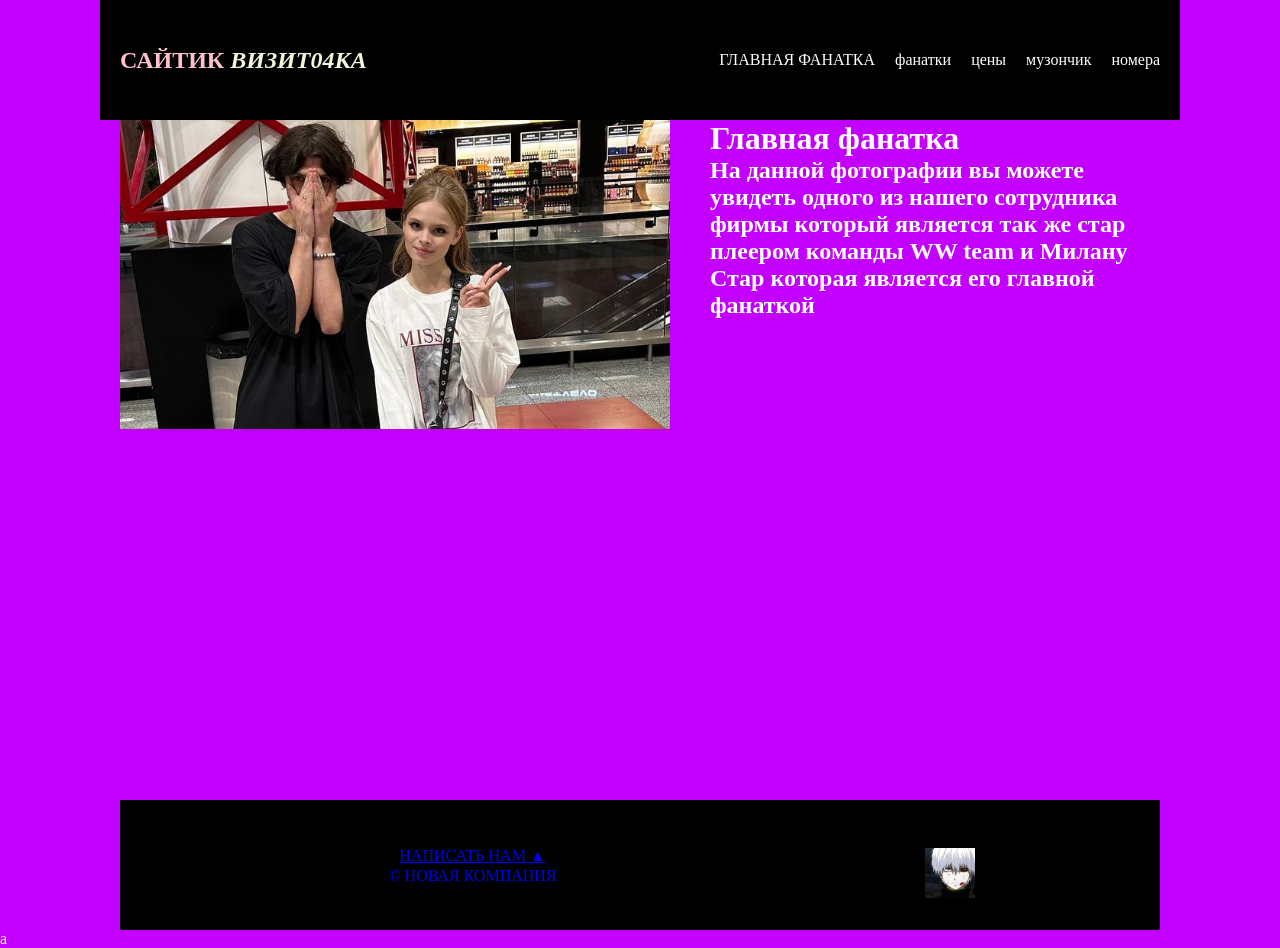
<file: index.html>
<!DOCTYPE html>
<html lang="ru">
<head>
    <meta charset="UTF-8">
    <meta name="viewport" content="width=device-width, initial-scale=1.0">
    <title>Главная страница</title>
    <link rel="stylesheet" href="css/style.css">
    <link rel="preconnect" href="https://fonts.googleapis.com">
    <link rel="preconnect" href="https://fonts.gstatic.com" crossorigin>
    <link href="https://fonts.googleapis.com/css2?family=Montserrat:ital,wght@0,100..900;1,100..900&family=Play:wght@400;700&display=swap" rel="stylesheet">
    
</head>
<body>
    <div id="wrapper">
        <header>
            <a href="index.html" id="logo">
                        <span class="pink">Сайтик</span> <i>визит04ка</i>
                    </a>
            <nav>
                <ul>
                    <li><a href="index.html">ГЛАВНАЯ ФАНАТКА</a></li>
                    <li><a href="uslugi.html">фанатки</a></li>
                    <li><a href="price.html">цены</a></li>
                    <li><a href="sound.html">музончик</a></li>
                    <li><a href="contact.html">номера </a></li>
                
                </ul>
            </nav>
        </header>
        
        <main>
            <img src="img/5.jpeg" alt="Основное изображение" class="main__img-float">
            <h1>Главная фанатка</h1>
            <h2>На данной фотографии вы можете увидеть одного из нашего сотрудника фирмы который является так же стар плеером команды WW team и Милану Стар которая является его главной фанаткой</h2>
            <p></p>
        </main>
    </div>
    
    <footer>
        <a href="form.html" class="footer_block">Написать нам &#9650</p>
        <p class="footer_block">&copy; Новая компания</p>
        <div class="footer_icons">
            <a href="https://vk.com/dekofanpage" target="_blank">
            <img src="img/ghoul.jpg" alt="VK" class="footer_img">
            </a>


        </div>
    </footer>
</body>
</html> a
</file>
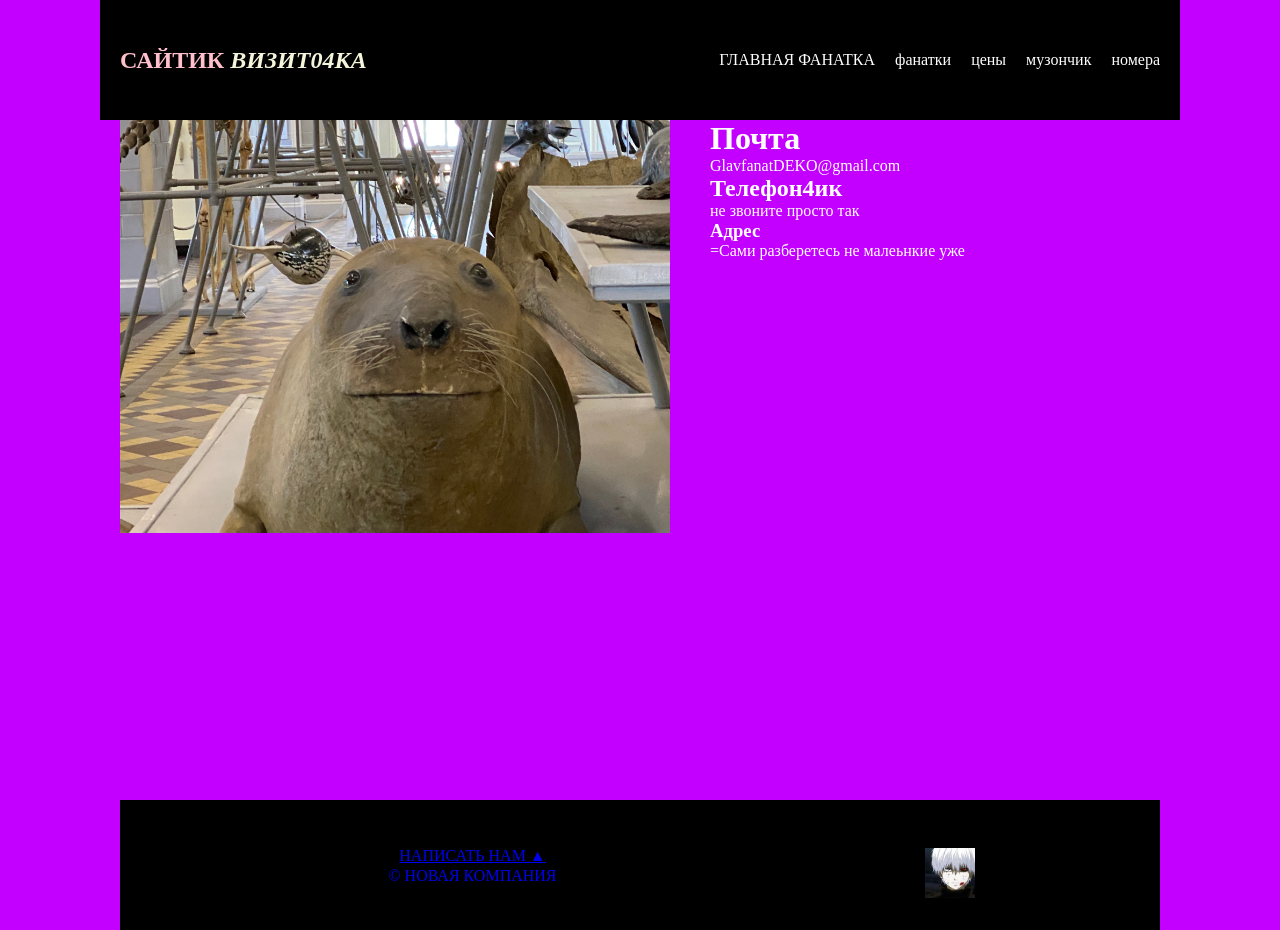
<file: contact.html>
<!DOCTYPE html>
<html lang="ru">
<head>
    <meta charset="UTF-8">
    <meta name="viewport" content="width=device-width, initial-scale=1.0">
    <title>Контакты</title>
    <link rel="stylesheet" href="css/style.css">

</head>
<body>
    <div id="wrapper">
        <header>
            <a href="index.html" id="logo">
                        <span class="pink">Сайтик</span> <i>визит04ка</i>
                    </a>
            <nav>
                <ul>
                    <li><a href="index.html">ГЛАВНАЯ ФАНАТКА</a></li>
                    <li><a href="uslugi.html">фанатки</a></li>
                    <li><a href="price.html">цены</a></li>
                    <li><a href="sound.html">музончик</a></li>
                    <li><a href="contact.html">номера</a></li>
                    
                </ul>
            </nav>
        </header>
        
        <main>
            <img src="img/kot.jpg" alt="Основное изображение" class="main__img-float">
            <h1>Почта</h1>
            <p>GlavfanatDEKO@gmail.com</p>
            <h2>Телефон4ик</h2>
            <p>не звоните просто так</p>
            <h3>Адрес</h3>
            <p>=Сами разберетесь не малеьнкие уже</p>
        </main>
    </div>
    
    <footer>
        <a href="form.html" class="footer_block">Написать нам &#9650</p>
        <p class="footer_block">&copy; Новая компания</p>
        <div class="footer_icons">
            <a href="https://vk.com/dekofanpage" target="_blank">
            <img src="img/ghoul.jpg" alt="VK" class="footer_img">
            </a>
        
    </footer>
</body>
</html>
</file>
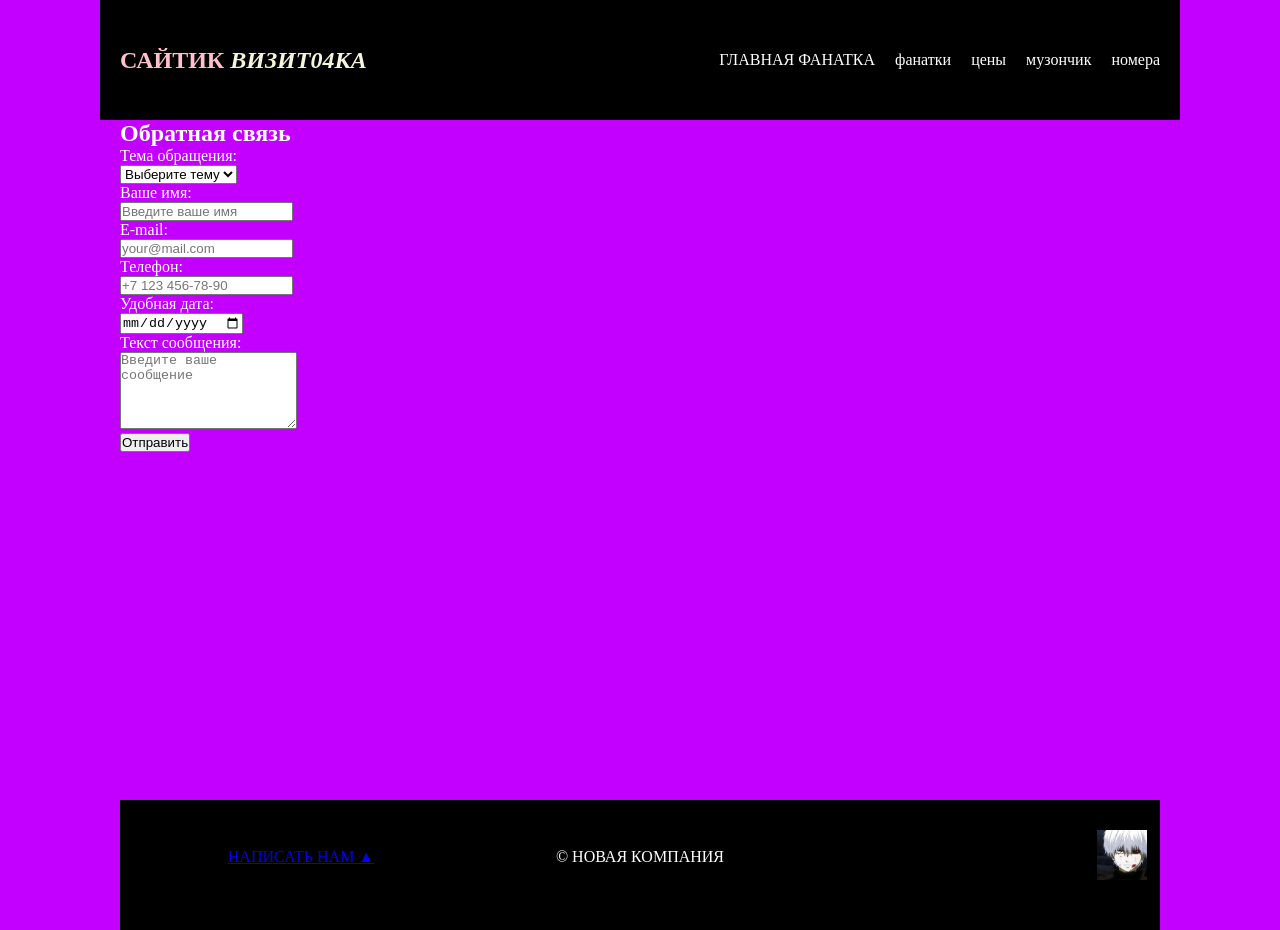
<file: form.html>
<!DOCTYPE html>
<html lang="ru">
<head>
    <meta charset="UTF-8">
    <meta name="viewport" content="width=device-width, initial-scale=1.0">
    <title>Обратная связь</title>
    <link rel="stylesheet" href="css/style.css">   
</head>
<body>
    <div id="wrapper">
        <header>
            <a href="index.html" id="logo">
                <span class="pink">Сайтик</span> <i>визит04ка</i>
            </a>
            <nav>
                <ul>
                    <li><a href="index.html">ГЛАВНАЯ ФАНАТКА</a></li>
                    <li><a href="uslugi.html">фанатки</a></li>
                    <li><a href="price.html">цены</a></li>
                    <li><a href="sound.html">музончик</a></li>
                    <li><a href="contact.html">номера</a></li>
                </ul>
            </nav>
        </header>

        <main>
            <h2>Обратная связь</h2>
            <form id="contact-form" action="#" method="post">
                <div class="form__item">
                    <label for="topic">Тема обращения:</label><br>
                    <select id="topic" name="topic" required>
                        <option value="">Выберите тему</option>
                        <option value="question">Вопрос</option>
                        <option value="complaint">Жалоба</option>
                        <option value="suggestion">Предложение</option>
                    </select>
                </div>
                <div class="form__item">
                    <label for="name">Ваше имя:</label><br>
                    <input type="text" id="name" name="name" placeholder="Введите ваше имя" required>
                </div>
                <div class="form__item">
                    <label for="email">E-mail:</label><br>
                    <input type="email" id="email" name="email" placeholder="your@mail.com" required>
                </div>
                <div class="form__item">
                    <label for="phone">Телефон:</label><br>
                    <input type="tel" id="phone" name="phone" placeholder="+7 123 456-78-90">
                </div>
                <div class="form__item">
                    <label for="date">Удобная дата:</label><br>
                    <input type="date" id="date" name="date">
                </div>
                <div class="form__item">
                    <label for="message">Текст сообщения:</label><br>
                    <textarea id="message" name="message" rows="5" placeholder="Введите ваше сообщение" required></textarea>
                </div>
                <div class="form__item">
                    <input type="submit" value="Отправить">
                </div>
            </form>
        </main>
    </div>

    <footer>
        <a href="form.html" class="footer_block">Написать нам &#9650</a>
        <p class="footer_block">&copy; Новая компания</p>
        <div class="footer_icons">
            <a href="https://vk.com/dekofanpage" target="_blank">
            <img src="img/ghoul.jpg" alt="VK" class="footer_img">
            </a>
        </div>
    </footer>
</body>
</html>
</file>
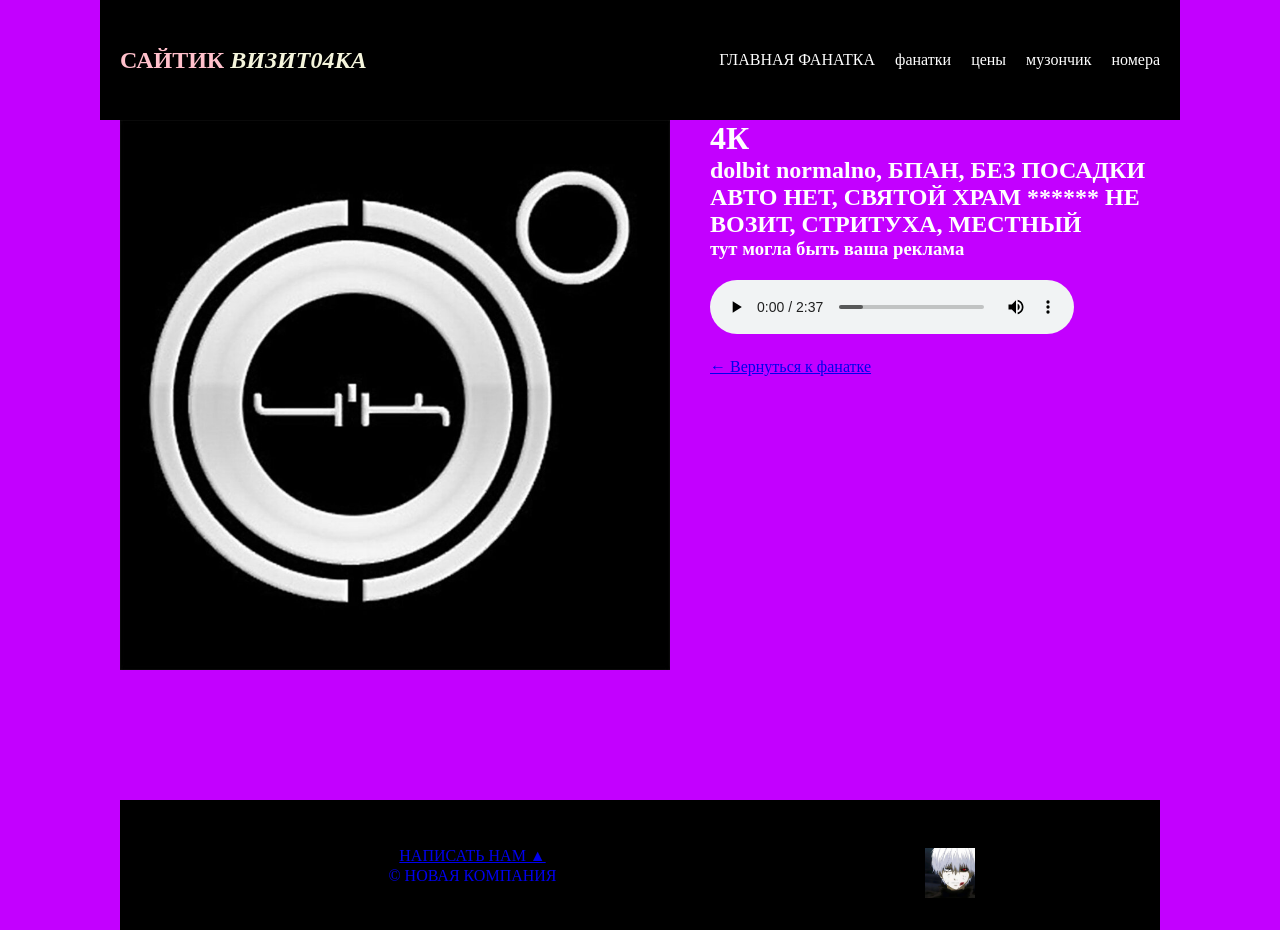
<file: sound.html>
<!DOCTYPE html>
<html lang="ru">
<head>
    <meta charset="UTF-8">
    <meta name="viewport" content="width=device-width, initial-scale=1.0">
    <title>Звуковая комната</title>
    <link rel="stylesheet" href="css/style.css">
</head>
<body>
    <div id="wrapper">
        <header>
            <a href="index.html" id="logo">
                        <span class="pink">Сайтик</span> <i>визит04ка</i>
                    </a>
            <nav>
                <ul>
                   <li><a href="index.html">ГЛАВНАЯ ФАНАТКА</a></li>
                    <li><a href="uslugi.html">фанатки</a></li>
                    <li><a href="price.html">цены</a></li>
                    <li><a href="sound.html">музончик</a></li>
                    <li><a href="contact.html">номера</a></li>
                
                </ul>
            </nav>
        </header>
        
        <main>
            <img src="img/4к.jpg" class="main__img-float">
            <h1>4К</h1>

            <h2>dolbit normalno, БПАН, БЕЗ ПОСАДКИ АВТО НЕТ, СВЯТОЙ ХРАМ ****** НЕ ВОЗИТ, СТРИТУХА, МЕСТНЫЙ
            </h2>
            
            <h3>тут могла быть ваша реклама</h3>
            <audio controls loop>
                <source src="audio/max.mp3" type="audio/mpeg">
                ваша банка не может произвести данный хайп
            </audio>
            
            <p><a href="index.html">← Вернуться к фанатке</a></p>
        </main>
    </div>
    
    <footer>
        <a href="form.html" class="footer_block">Написать нам &#9650</p>
        <p class="footer_block">&copy; Новая компания</p>
        <div class="footer_icons">
            <a href="https://vk.com/dekofanpage" target="_blank">
            <img src="img/ghoul.jpg" alt="VK" class="footer_img">
            </a>
        
    </footer>
</body>
</html>
</file>
<file: css/style.css>
* {
    margin: 0;
    padding: 0;
}

html, body {
    height: 100%;
}

header, main, footer {
    width: 1040px;
    margin: 0 auto;
}

#wrapper {
    min-height: 100%;
    height: auto !important;
    height: 100%;
    width: 100%;
}

header {
    height: 120px;
    background-color: #000000;
    display: flex;
    justify-content: space-between;
    align-items: center;
    padding: 0 20px;
}
body {
    background-color: #c300ff;
    color: white;
}

.tiny5-regular {
    font-family: "Tiny5", sans-serif;
    font-weight: 400;
    font-style: normal;
}

header h1 {
    color: white;
    margin: 0;
}

nav ul {
    list-style: none;
    display: flex;
}

nav li {
    margin-left: 20px;
}

nav a {
    color: white;
    text-decoration: none;
}

main {
    padding-bottom: 100px;
}

footer {
    margin: -100px auto 0;
    position: relative;
    height: 100px;
    background-color: #000000;
    text-align: center;
    padding-top: 30px;
    color: white;
}

.main__img-float {
    width: 550px;
    margin-right: 40px;
    float: left;
}

#panorama {
    width: 100%;
    height: 150px;
    background: url(../jpeg/5.jpg) no-repeat center 70%;
    background-size: cover;
}

.services {
    padding: 35px;
    border: 5px solid;
}

.services__img {
    width: 240px;
}

.services__item {
    margin-left: 40px;
    margin-right: 40px;
    width: 240px;
    float: left;
}

.clearfix::after {
    content: "";
    display: table;
    clear: both;
}

.h1-invisible {
    visibility: hidden;
}

audio {
    width: 35%;
    margin: 20px 0;
}

audio:focus {
    outline: none;
}

#logo {
    text-transform: uppercase;
    text-decoration: none;
    color:beige;
    font-weight: bold;
    line-height: 100px;
    font-size: 24px;

    display: inline-block;

}

.pink {
    color: #ffc0cb;
}

.footer_block,
.footer_icons {
display: inline-block;
width: 335px;
vertical-align: middle;
}
.footer_icons{
    text-align: right;
}
.footer_block {
    text-transform: uppercase;

}
.footer_img {
    width: 50px;
    margin-left: 10px;
}
</file>
